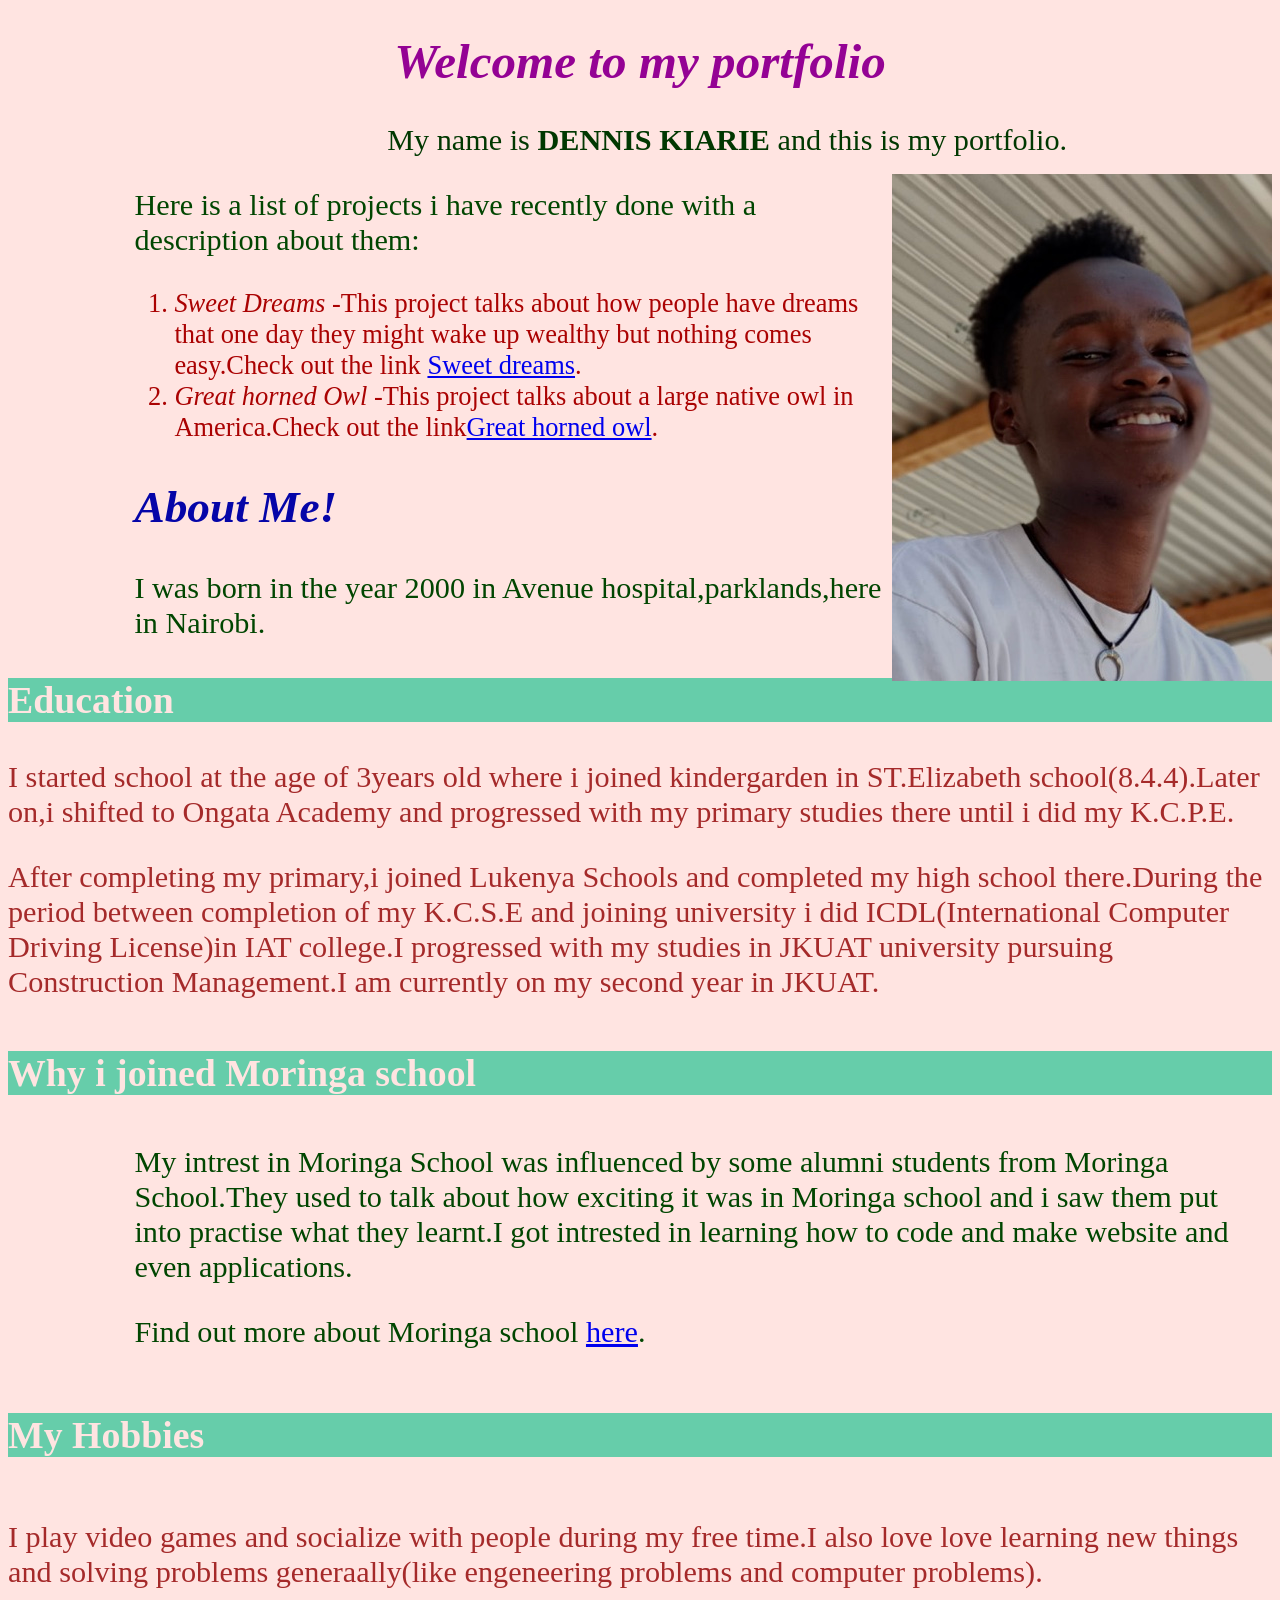
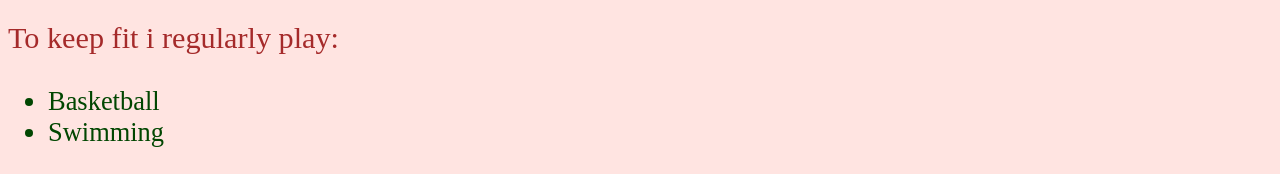
<file: index.html>
<!DOCTYPE html>
<html>
    <head>
        <title>Web portfolio</title>
        <link href="css/styles.css" rel="stylesheet" type="text/css">
    </head>
    <body>
        <h1>Welcome to my portfolio</h1>
        <p><span class="important">My name is <strong>DENNIS KIARIE</strong> and this is my portfolio.</span></p>
        <img src="kiarie.jpg" alt="A picture of me">
        <div class="description">
        <p>Here is a list of projects i have recently done with a description about them:</p>
        <ol>
            <li><em>Sweet Dreams</em>
                -This project talks about how people have dreams that one day they might wake up wealthy but nothing comes easy.Check out the link <a href="https://github.com/kiariekamau/My-dream-goals.git">Sweet dreams</a>.
            </li>
            <li><em>Great horned Owl</em>
             -This project talks about a large native owl in America.Check out the link<a href="https://github.com/kiariekamau/great-horned-owl.git">Great horned owl</a>.
            </li>
        </ol>
        <h2>About Me!</h2>
        <p>I was born in the year 2000 in Avenue hospital,parklands,here in Nairobi.</p>
        </div>
        <h3>Education</h3>
        <div class="details">
        <p>I started school at the age of 3years old where i joined kindergarden in ST.Elizabeth school(8.4.4).Later on,i shifted to Ongata Academy and progressed with my primary studies there until i did my K.C.P.E.</p>
        <p>After completing my primary,i joined Lukenya Schools and completed my high school there.During the period between completion of my K.C.S.E and joining university i did ICDL(International Computer Driving License)in IAT college.I progressed with my studies in JKUAT university pursuing Construction Management.I am currently on my second year in JKUAT.</p>
        </div>
        <h4>Why i joined Moringa school</h4>
        <div class="description">
        <p>My intrest in Moringa School was influenced by some alumni students from Moringa School.They used to talk about how exciting it was in Moringa school and i saw them put into practise what they learnt.I got intrested in learning how to code and make website and even applications. </p>
        <p>Find out more about Moringa school <a href="http://www.moringaschool.com">here</a>.</p>
        </div>
        <h5>My Hobbies</h5>
        <div class="details">
        <p>I play video games and socialize with people during my free time.I also love love learning new things and solving problems generaally(like engeneering problems and computer problems).</p>
        <p>To keep fit i regularly play:</p>
        <ul>
            <li>Basketball</li>
            <li>Swimming</li>
        </ul>
        </div>
        </body>
</html>
</file>
<file: css/styles.css>
h1 {
    color: rgb(148, 2, 148);
    text-align: center;
    font-style: oblique;
    font-size: 13mm;
}
.important{
    padding-left: 30%;
    font-size: 8mm;
    color:  rgb(1, 56, 1);
}
img {
    float: right;
}
h2 {
    color: rgb(5, 5, 168);
    font-size: 12mm;
    font-style: italic;
}
h3 {
    font-size: 10mm;
    background-color: mediumaquamarine;
    color: mistyrose;
}
h4 {
    font-size: 10mm;
    background-color: mediumaquamarine;
    color: mistyrose;
}
h5 {
    font-size: 10mm;
    background-color: mediumaquamarine;
    color: mistyrose;
}
.details p {
    color: brown;
    font-size: 8mm;
}
.description {
        font-size: 8mm;
        color: rgb(1, 70, 1);
        border: brown;
        padding-left: 10%;
}
ol {
    font-size: 7mm;
    color:rgb(170, 2, 2);
}
ul {
    font-size: 7mm;
    color: rgb(1, 70, 1);
}
body {
    background-color: mistyrose ;
}
</file>
